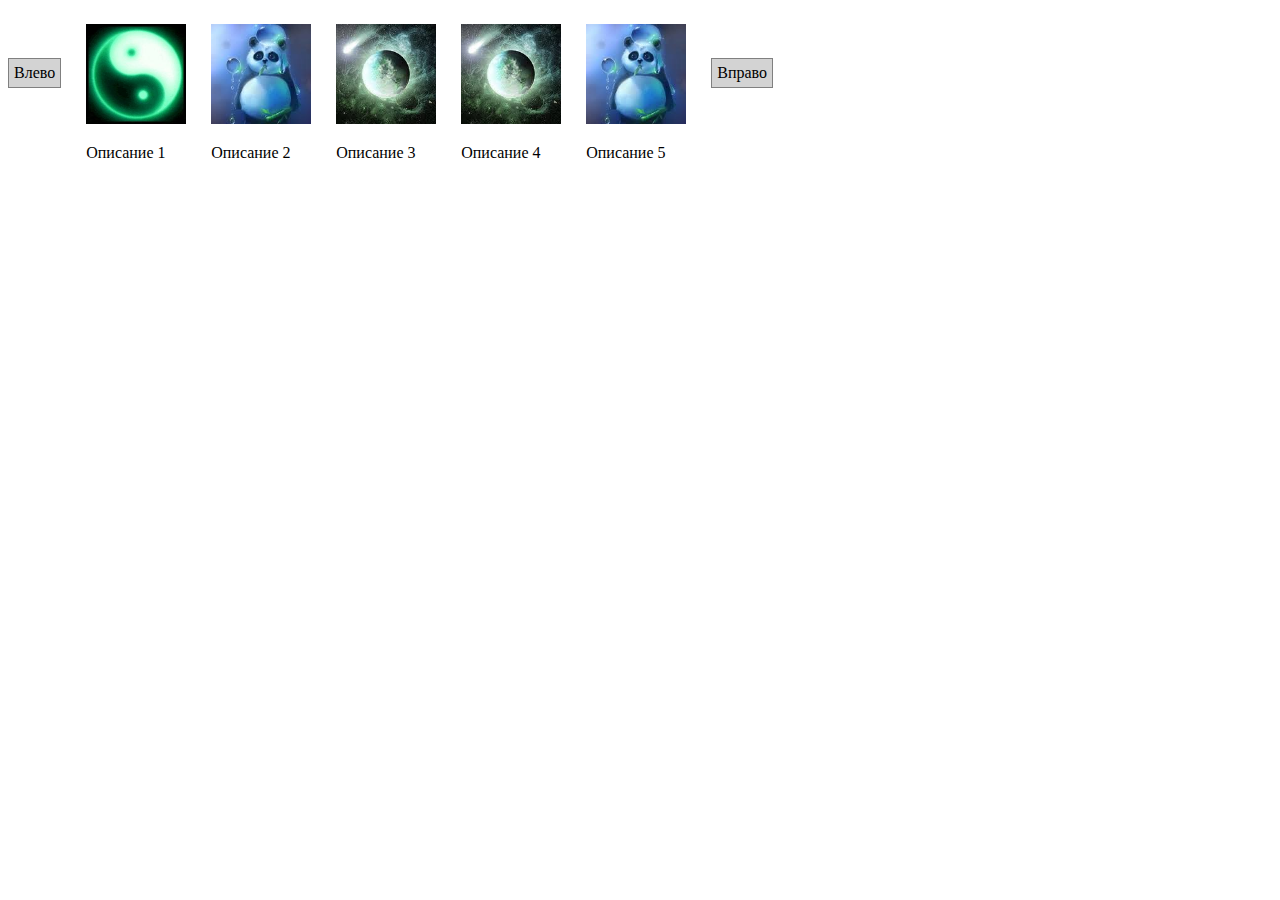
<file: 11-12js1/index.html>
<!DOCTYPE html>
<html lang="en">
<head>
    <meta charset="UTF-8">
    <title>js11-12</title>
    <link rel="stylesheet" href="css/styles.css">
    <script src="https://ajax.googleapis.com/ajax/libs/jquery/2.1.3/jquery.min.js"></script>
    <script src="js/slider.js"></script>

</head>
<body>
<div class="carousel-arrow-left"><span>Влево</span></div>
<div class="carousel-hider">
    <ul class="carousel-list">
        <li class="carousel-element"><img src="img/img1.jpg"><p>Описание 1</p></li>
        <li class="carousel-element"><img src="img/img2.jpg"><p>Описание 2</p></li>
        <li class="carousel-element"><img src="img/img3.jpg"><p>Описание 3</p></li>
        <li class="carousel-element"><img src="img/img3.jpg"><p>Описание 4</p></li>
        <li class="carousel-element"><img src="img/img2.jpg"><p>Описание 5</p></li>
        <li class="carousel-element"><img src="img/img1.jpg"><p>Описание 6</p></li>
        <li class="carousel-element"><img src="img/img1.jpg"><p>Описание 7</p></li>
        <li class="carousel-element"><img src="img/img2.jpg"><p>Описание 8</p></li>
        <li class="carousel-element"><img src="img/img3.jpg"><p>Описание 9</p></li>
        <li class="carousel-element"><img src="img/img3.jpg"><p>Описание 10</p></li>
        <li class="carousel-element"><img src="img/img2.jpg"><p>Описание 11</p></li>
        <li class="carousel-element"><img src="img/img1.jpg"><p>Описание 12</p></li>
    </ul>
</div>
<div class="carousel-arrow-right"><span>Вправо</span></div>
</body>

</html>
</file>
<file: 11-12js1/css/styles.css>
.carousel-hider {
    width: 600px;
    overflow: hidden;
    float: left;
}

.carousel-list {
    list-style: none;
    width: 10000px;
    padding: 0px;
    position: relative;
}

.carousel-element {
    display: block;
    margin-right: 25px;
    float: left;
}

.carousel-element img {
    max-width: 100px;
}

.carousel-arrow-left, .carousel-arrow-right {
    float: left;
}

.carousel-arrow-left, .carousel-arrow-right {
    float: left;
    display: block;
    border: 1px solid grey;
    background-color: lightgrey;
    padding: 5px;
    margin-top: 50px;
}

.carousel-arrow-left:hover, .carousel-arrow-right:hover {
    cursor: pointer;
    background-color: grey;
}

.carousel-arrow-left {
    margin-right: 25px;
}

.carousel-arrow-right {
    margin-left: 25px;
}
</file>
